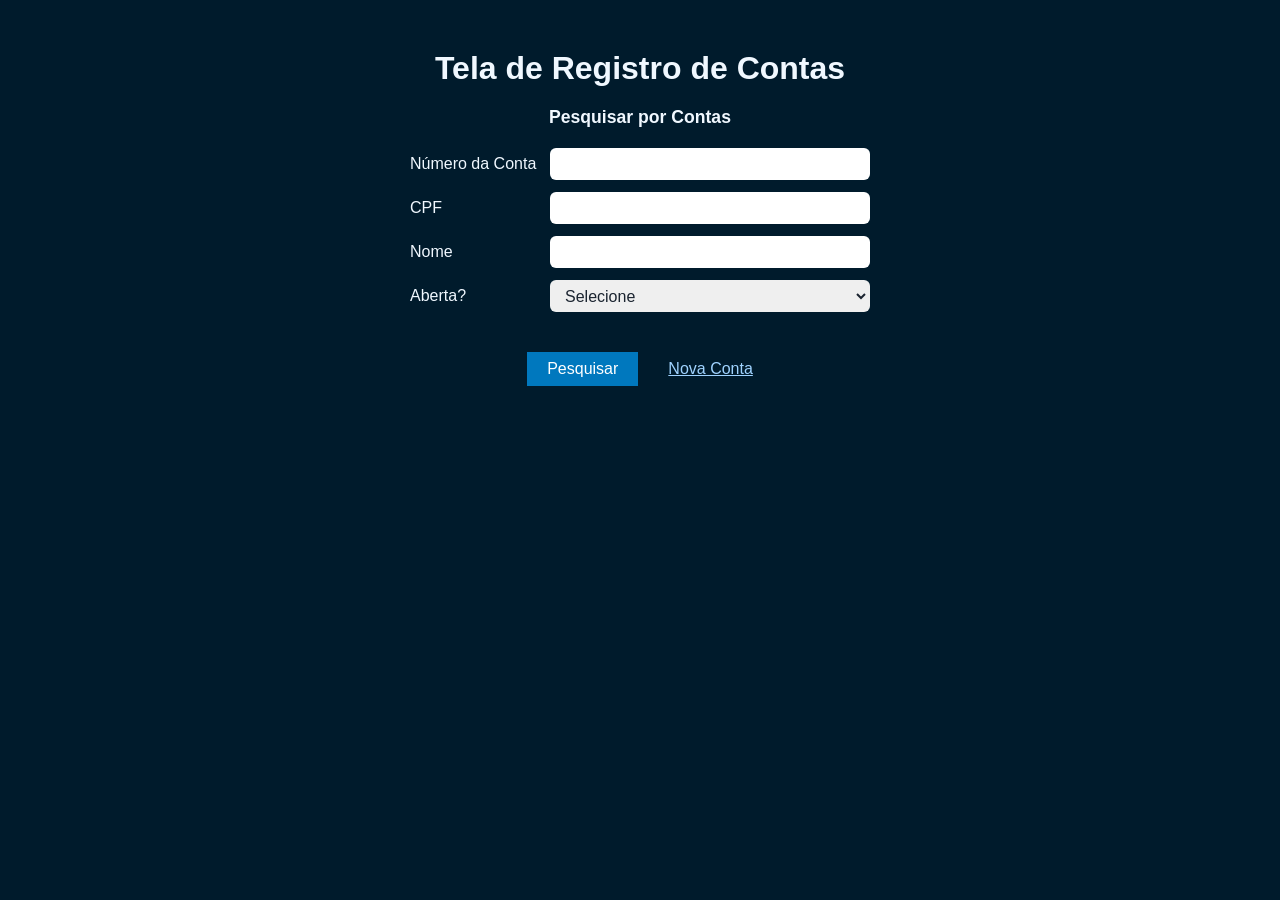
<file: front/contas/index.html>
<!DOCTYPE html>
<html lang="pt-br">
<head>
    <meta charset="UTF-8">
    <meta name="viewport" content="width=device-width, initial-scale=1.0">
    <link rel="stylesheet" href="../css/style.css">
    <title>Registro de Contas</title>
</head>
<body>
    <h1>Tela de Registro de Contas</h1>
    <section class="painel">
        <h2>Pesquisar por Contas</h2>
        <form>
            <div class="campo">
                <label for="numero">Número da Conta</label>
                <input id="numero" name="numero" type="text" maxlength="4">
            </div>
            <div class="campo">
                <label for="cpf">CPF</label>
                <input id="cpf" name="cpf" type="text">
            </div>
            <div class="campo">
                <label for="nome">Nome</label>
                <input id="nome" name="nome" type="text" maxlength="255">
            </div>
            <div class="campo">
                <label for="eh_aberta">Aberta?</label>
                <select id="eh_aberta" name="eh_aberta">
                    <option value="" selected>Selecione</option>
                    <option value="sim">Sim</option>
                    <option value="nao">Não</option>
                </select>
            </div>
            <div class="acoes">
                <button type="submit">Pesquisar</button>
                <a href="form.html">Nova Conta</a>  
            </div>
        </form>
    </section> 
</body>
</html>
</file>
<file: front/css/style.css>
* {
    margin: 0;
    padding: 0;
    box-sizing: border-box;
}

body {
    background-color: rgb(0, 27, 44);
    color: aliceblue;
    font-family: 'Segoe UI', Tahoma, Geneva, Verdana, sans-serif;
    margin-top: 50px;
}

h1 {
    text-align: center;
}

.painel {
    background-color: rgc(0, 57, 93);
    width: 100%;
    max-width: 500px;
    margin: 0 auto;
    padding: 20px;
    border-radius: 8px;
}

h2 {
    font-size: 1.1rem;
    margin-bottom: 20px;
    text-align: center;
}

.campo {
    display: grid;
    grid-template-columns: 130px 1fr;
    align-items: center;
    gap: 10px;
    margin-bottom: 12px;
}

input, select {
    height: 32px;
    padding: 0 10px;
    border: 1px solid transparent;
    border-radius: 6px;
    font: inherit;
    color: rgb(27, 36, 48);
}

input:focus, select:focus {
    outline: 2px solid rgb(127, 196, 255);
}

.acoes {
    display: flex;
    align-items: center;
    gap: 30px;
    margin-top: 40px;
    justify-content: center;
}

button {
    height: 34px;
    padding: 0 20px;
    border: none;
    background-color: rgb(0, 120, 190);
    color: white;
    font: inherit;
    cursor: pointer;
}

button:hover {
    background-color: rgb(0, 140, 215);
}

a {
    color: rgb(159, 211, 255);
}
</file>
<file: src/main/resources/static/css/style.css>
* {
    margin: 0;
    padding: 0;
    box-sizing: border-box;
}

body {
    background-color: rgb(0, 27, 44);
    color: aliceblue;
    font-family: 'Segoe UI', Tahoma, Geneva, Verdana, sans-serif;
    margin-top: 50px;
}

h1 {
    text-align: center;
}

.painel {
    background-color: rgc(0, 57, 93);
    width: 100%;
    max-width: 500px;
    margin: 0 auto;
    padding: 20px;
    border-radius: 8px;
}

h2 {
    font-size: 1.1rem;
    margin-bottom: 20px;
    text-align: center;
}

.campo {
    display: grid;
    grid-template-columns: 130px 1fr;
    align-items: center;
    gap: 10px;
    margin-bottom: 12px;
}

input, select {
    height: 32px;
    padding: 0 10px;
    border: 1px solid transparent;
    border-radius: 6px;
    font: inherit;
    color: rgb(27, 36, 48);
}

input:focus, select:focus {
    outline: 2px solid rgb(127, 196, 255);
}

.acoes {
    display: flex;
    align-items: center;
    gap: 30px;
    margin-top: 40px;
    justify-content: center;
}

button {
    height: 34px;
    padding: 0 20px;
    border: none;
    background-color: rgb(0, 120, 190);
    color: white;
    font: inherit;
    cursor: pointer;
}

button:hover {
    background-color: rgb(0, 140, 215);
}

a {
    color: rgb(159, 211, 255);
}
</file>
